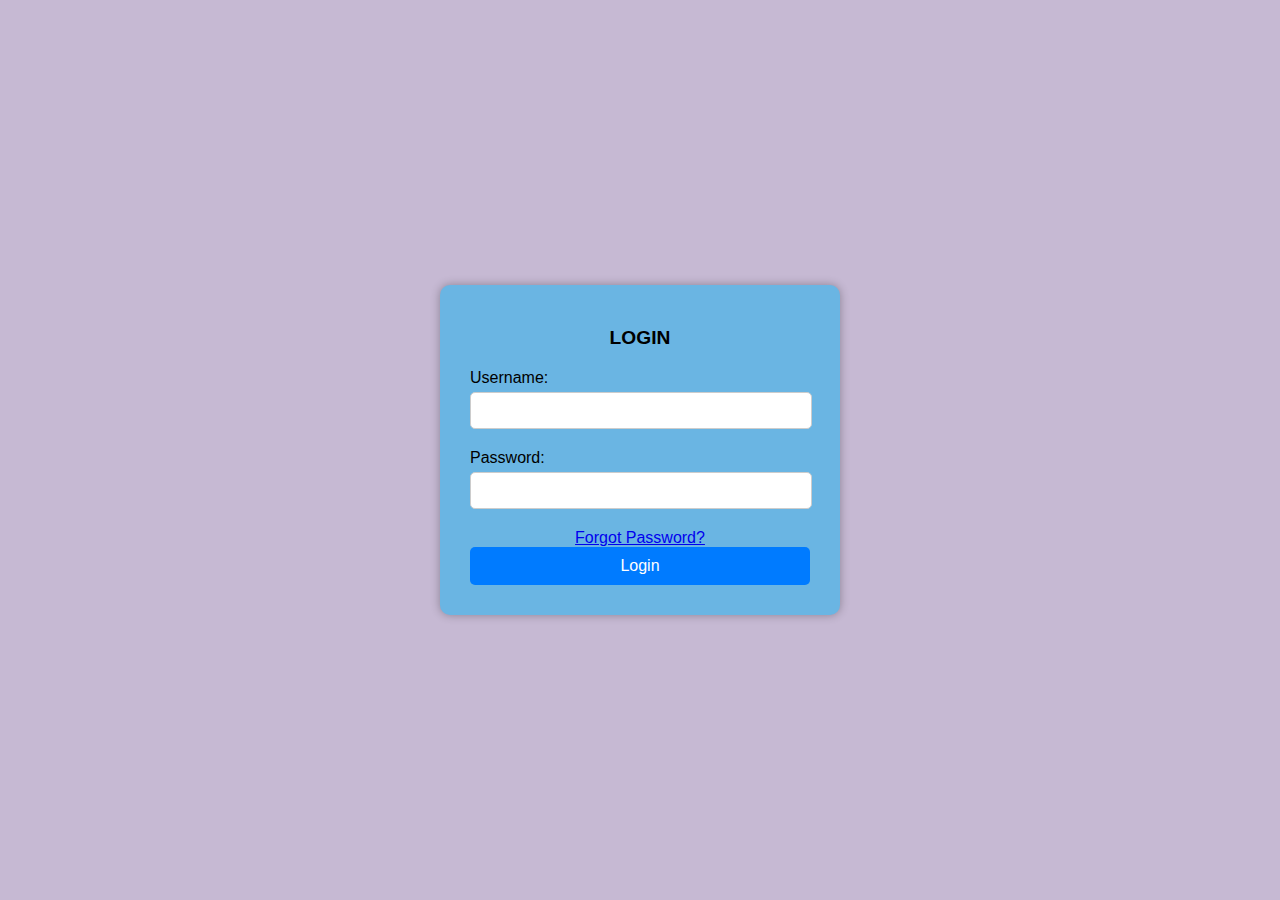
<file: index.html>
<!DOCTYPE html>
<html lang="en">
<head>
    <meta charset="UTF-8">
    <meta name="viewport" content="width=device-width, initial-scale=1.0">
    <title>Login Page</title>
    <link rel="stylesheet" href="index.css">
</head>
<body background="C:\Users\TOPANNAVAR\Desktop\Book_store\bg2.jpg">
 
    <div class="container">
        <div class="login-container">
            <h1 style="text-align: center; font-size:larger;">LOGIN</h2>
            <form class="login-form" action="#" method="post">
                <div class="form-group">
                    <label for="username">Username:</label>
                    <input type="text" id="username" name="username" required>
                </div>
                <div class="form-group">
                    <label for="password">Password:</label>
                    <input type="password" id="password" name="password" required>
                </div>
                <div class="forgot-password" style="text-align: center;">
                    <a href="#">Forgot Password?</a>
                </div>
                <button type="submit">Login</button>
            </form>
        </div>
    </div>
</body>
</html>
</file>
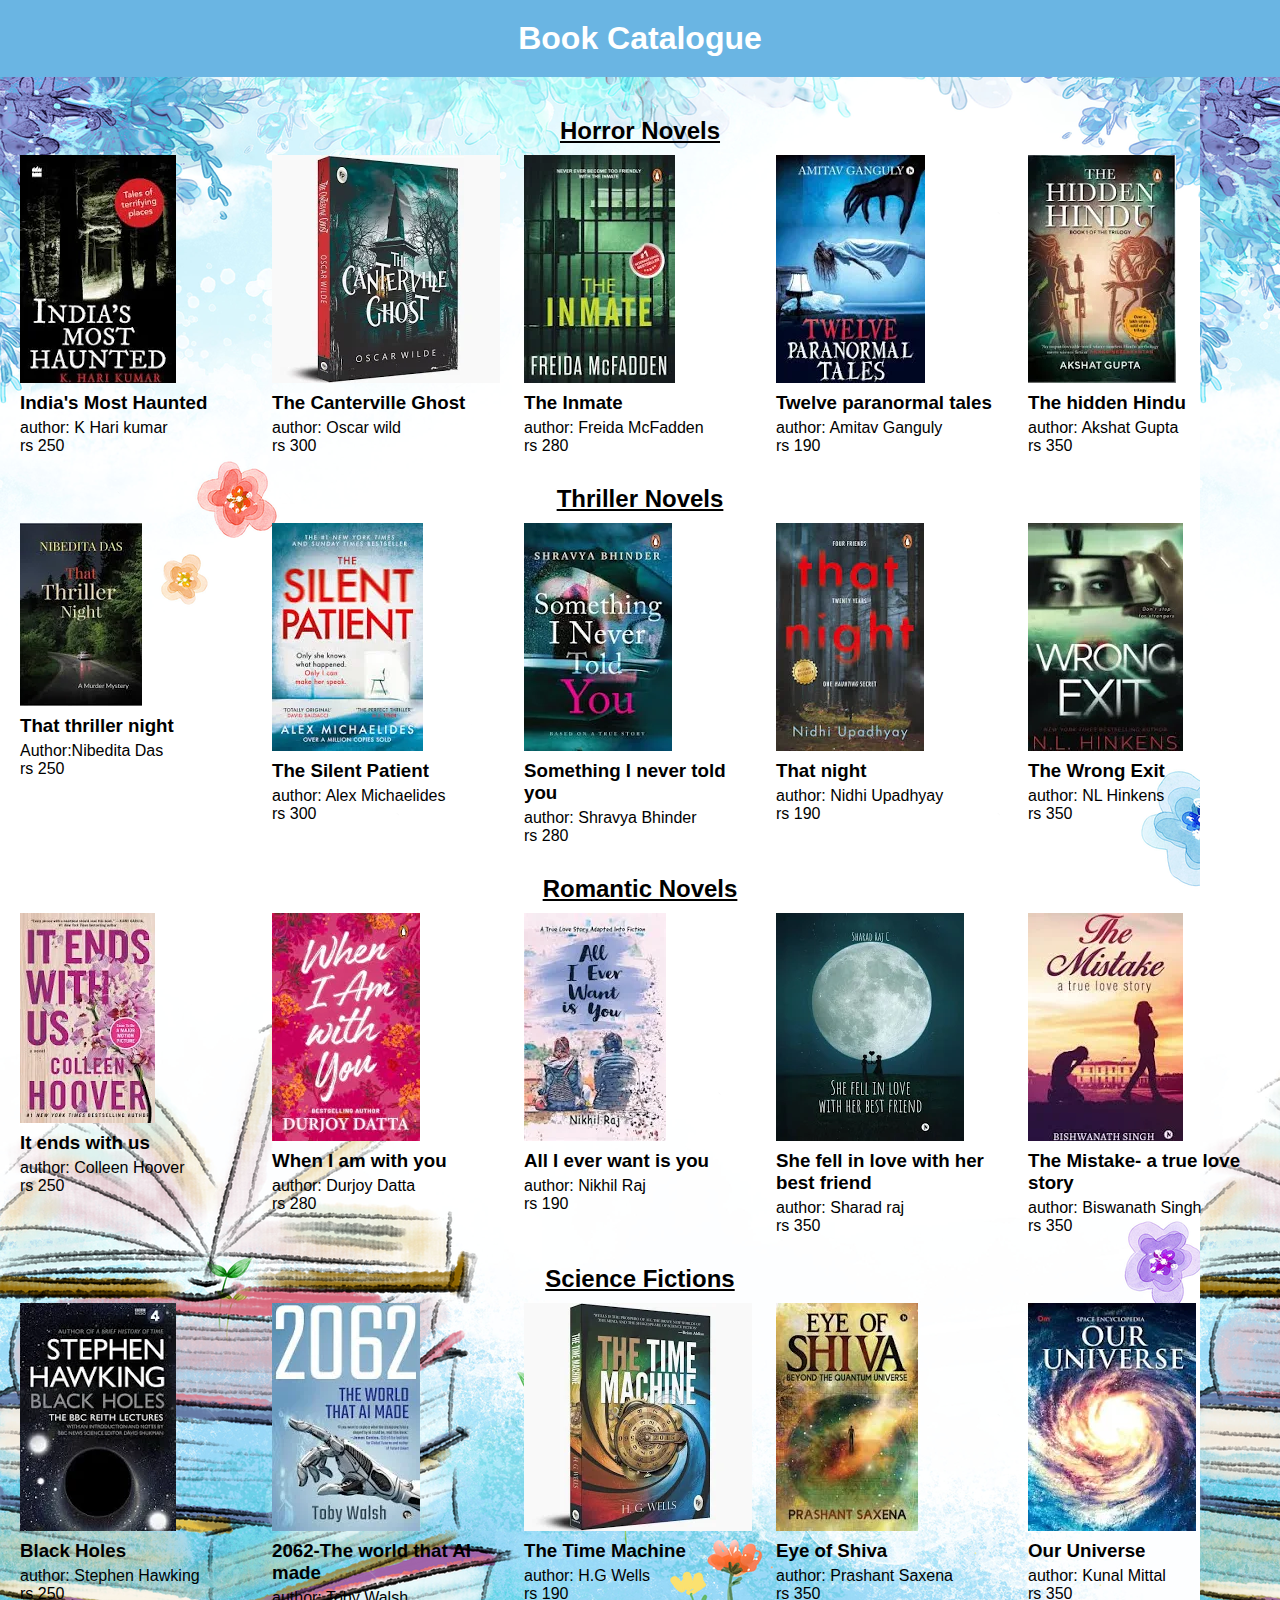
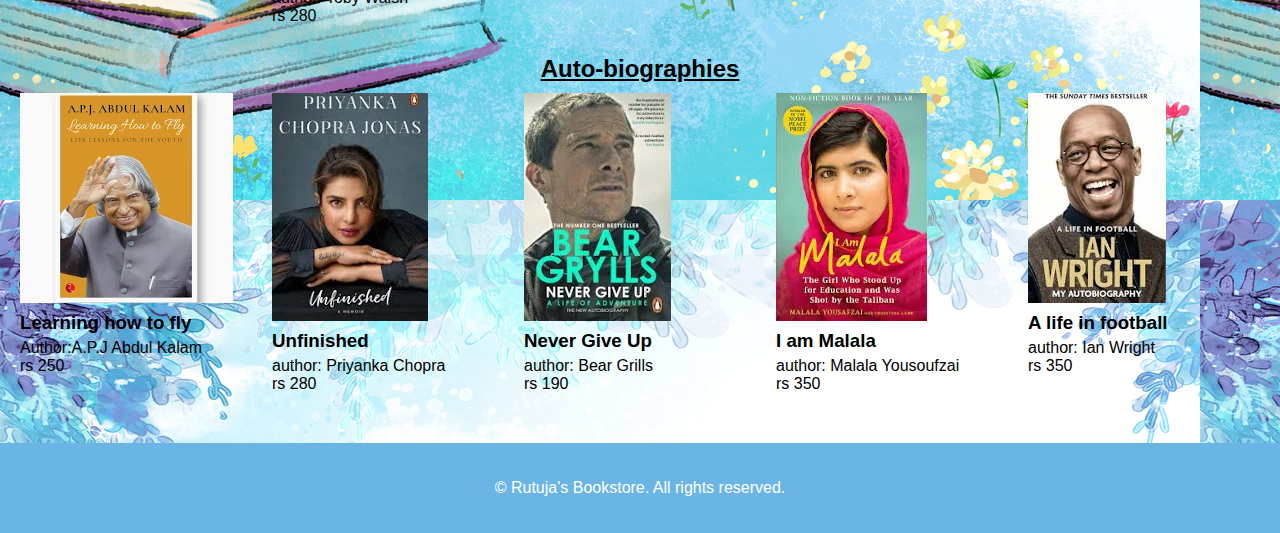
<file: catalogue_page.html>
<!DOCTYPE html>
<html lang="en">
<head>
    <meta charset="UTF-8">
    <meta name="viewport" content="width=device-width, initial-scale=1.0">
    <title>Book Catalogue</title>
    <link rel="stylesheet" href="catalogue_page.css">
    
    
</head>
<body background="./bg2.jpg">
    
    
    <header>
        <h1 style="text-decoration: under-line;">Book Catalogue</h1>
    </header>
    <main>
        <section class="category">
            <h2 style="text-align: center; text-decoration:underline ">Horror Novels</h2>
            <div class="books">
                <!-- Repeat this block for each book -->
                <div class="book">
                    <img src="./thriller 1.webp" alt="Thriller Book 1">
                    <h3>India's Most Haunted</h3>
                    <p>author: K Hari kumar</p>
                    <p>rs 250</p>
                </div>
                <div class="book">
                    <img src="./thriller 2.webp" alt="Thriller Book 1">
                    <h3>The Canterville Ghost</h3>
                    <p>author: Oscar wild</p>
                    <p>rs 300</p>
                </div>
                <div class="book">
                    <img src="./thriller3.webp" alt="Thriller Book 1">
                    <h3>The Inmate</h3>
                    <p>author: Freida McFadden</p>
                    <p>rs 280</p>
                </div>
                <div class="book">
                    <img src="./thriller 4.webp" alt="Thriller Book 1">
                    <h3>Twelve paranormal tales</h3>
                    <p>author: Amitav Ganguly</p>
                    <p>rs 190</p>
                </div>
                <div class="book">
                    <img src="./thriller5.webp" alt="Thriller Book 1">
                    <h3>The hidden Hindu</h3>
                    <p>author: Akshat Gupta</p>
                    <p>rs 350</p>
                </div>
                <!-- End book block -->
            </div>
        </section>
        <!-- Repeat the above section for each category of books -->
        <section class="category">
            <h2 style="text-align: center; text-decoration:underline ">Thriller Novels</h2>
            <div class="books">
                <!-- Repeat this block for each book -->
                <div class="book">
                    <img src="./horror1.webp" alt="Horror Book 1">
                    <h3>That thriller night</h3>
                    <p>Author:Nibedita Das</p>
                    <p>rs 250</p>
                </div>
                <div class="book">
                    <img src="./horror2.webp" alt="Horror Book 1">
                    <h3>The Silent Patient</h3>
                    <p>author: Alex Michaelides</p>
                    <p>rs 300</p>
                </div>
                <div class="book">
                    <img src="./horror3.webp" alt="Horror Book 1">
                    <h3>Something I never told you</h3>
                    <p>author: Shravya Bhinder</p>
                    <p>rs 280</p>
                </div>
                <div class="book">
                    <img src="./horror4.webp" alt="horror Book 1">
                    <h3>That night</h3>
                    <p>author: Nidhi Upadhyay</p>
                    <p>rs 190</p>
                </div>
                <div class="book">
                    <img src="./horror5.webp" alt="horror Book 1">
                    <h3>The Wrong Exit</h3>
                    <p>author: NL Hinkens</p>
                    <p>rs 350</p>
                </div>
                <!-- End book block -->
            </div>
        </section>
        <!-- Repeat the above section for each category of books -->
        <section class="category">
            <h2 style="text-align: center; text-decoration:underline ">Romantic Novels</h2>
            <div class="books">
                <!-- Repeat this block for each book -->
                <div class="book">
                    <img src="./romantic 1.webp" alt="Thriller Book 1">
                    <h3>It ends with us</h3>
                    <p>author: Colleen Hoover</p>
                    <p>rs 250</p>
                </div>
                <div class="book">
                    <img src="./romantic2.webp" alt="Thriller Book 1">
                    <h3>When I am with you</h3>
                    <p>author: Durjoy Datta</p>
                    <p>rs 280</p>
                </div>
                <div class="book">
                    <img src="./romantic3.webp" alt="Thriller Book 1">
                    <h3>All I ever want is you</h3>
                    <p>author: Nikhil Raj</p>
                    <p>rs 190</p>
                </div>
                <div class="book">
                    <img src="./romantic 4.webp" alt="Thriller Book 1">
                    <h3>She fell in love with her best friend</h3>
                    <p>author: Sharad raj</p>
                    <p>rs 350</p>
                </div>
                <div class="book">
                    <img src="./romantic5.webp" alt="Thriller Book 1">
                    <h3>The Mistake- a true love story</h3>
                    <p>author: Biswanath Singh</p>
                    <p>rs 350</p>
                </div>
                <!-- End book block -->
            </div>
        </section>
        <!-- Repeat the above section for each category of books -->
        <section class="category">
            <h2 style="text-align: center; text-decoration:underline ">Science Fictions</h2>
            <div class="books">
                <!-- Repeat this block for each book -->
                <div class="book">
                    <img src="./sci1.webp" alt="Thriller Book 1">
                    <h3>Black Holes</h3>
                    <p>author: Stephen Hawking</p>
                    <p>rs 250</p>
                </div>
                <div class="book">
                    <img src="./sci2.webp" alt="Thriller Book 1">
                    <h3>2062-The world that AI made</h3>
                    <p>author: Toby Walsh</p>
                    <p>rs 280</p>
                </div>
                <div class="book">
                    <img src="./sci3.webp" alt="Thriller Book 1">
                    <h3>The Time Machine</h3>
                    <p>author: H.G Wells</p>
                    <p>rs 190</p>
                </div>
                <div class="book">
                    <img src="./sci4.webp" alt="Thriller Book 1">
                    <h3>Eye of Shiva</h3>
                    <p>author: Prashant Saxena</p>
                    <p>rs 350</p>
                </div>
                <div class="book">
                    <img src="./sci5.webp" alt="Thriller Book 1">
                    <h3>Our Universe</h3>
                    <p>author: Kunal Mittal</p>
                    <p>rs 350</p>
                </div>
                <!-- End book block -->
            </div>
        </section>
        <!-- Repeat the above section for each category of books -->
        <section class="category">
            <h2 style="text-align: center; text-decoration:underline ">Auto-biographies</h2>
            <div class="books">
                <!-- Repeat this block for each book -->
                <div class="book">
                    <img src="./auto1.webp" alt="Thriller Book 1">
                    <h3>Learning how to fly</h3>
                    <p>Author:A.P.J Abdul Kalam</p>
                    <p>rs 250</p>
                </div>
                <div class="book">
                    <img src="./auto2.webp" alt="Thriller Book 1">
                    <h3>Unfinished</h3>
                    <p>author: Priyanka Chopra</p>
                    <p>rs 280</p>
                </div>
                <div class="book">
                    <img src="./auto3.webp" alt="Thriller Book 1">
                    <h3>Never Give Up</h3>
                    <p>author: Bear Grills</p>
                    <p>rs 190</p>
                </div>
                <div class="book">
                    <img src="./auto4.webp" alt="Thriller Book 1">
                    <h3>I am Malala</h3>
                    <p>author: Malala Yousoufzai</p>
                    <p>rs 350</p>
                </div>
                <div class="book">
                    <img src="./auto5.webp" alt="Thriller Book 1">
                    <h3>A life in football</h3>
                    <p>author: Ian Wright</p>
                    <p>rs 350</p>
                </div>
                <!-- End book block -->
            </div>
        </section>
        <!-- Repeat the above section for each category of books -->
    
    </main>
    <footer>
        <p>&copy; Rutuja's Bookstore. All rights reserved.</p>
    </footer>
</body>
</html>
</file>
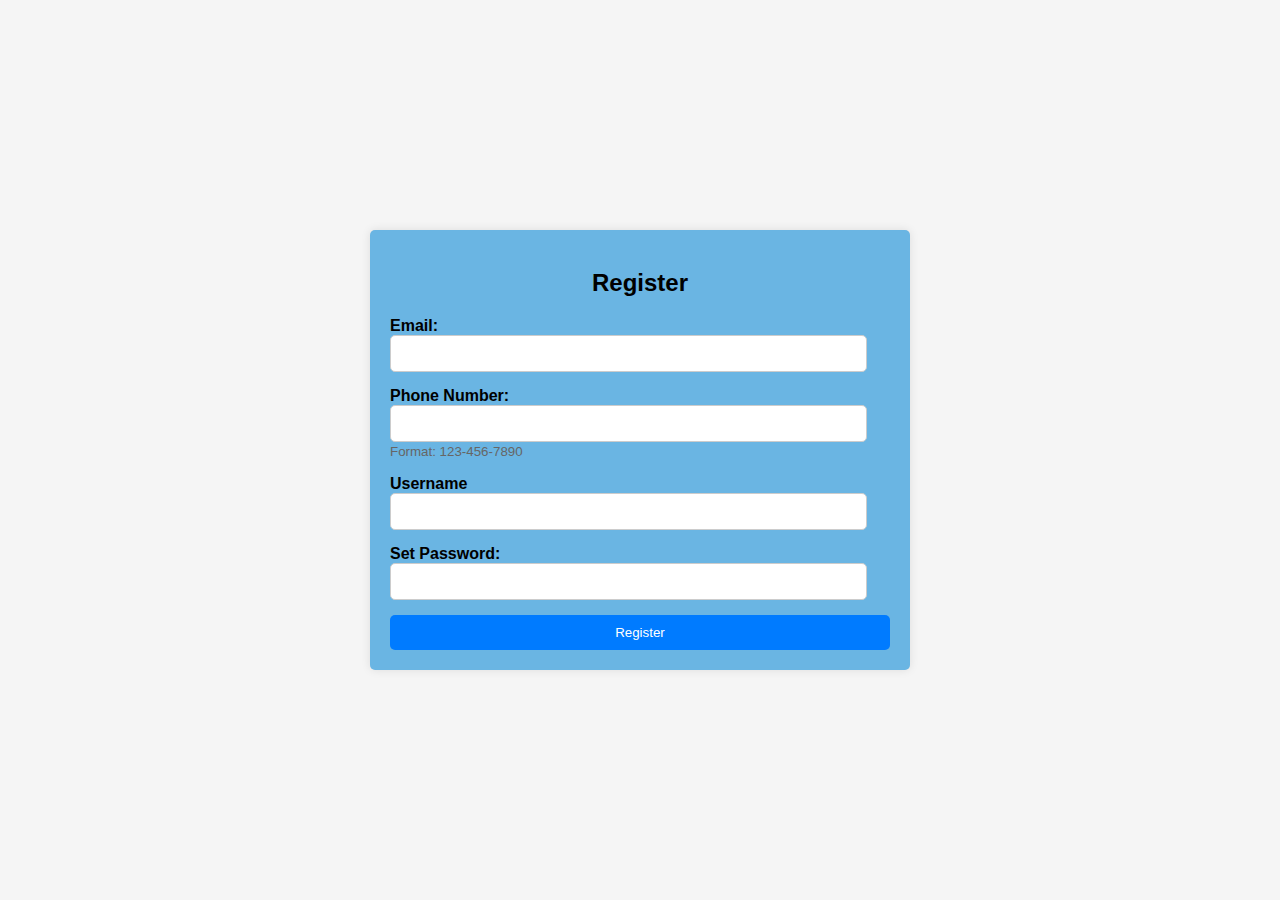
<file: registeration_page.html>
<!DOCTYPE html>
<html lang="en">
<head>
    <meta charset="UTF-8">
    <meta name="viewport" content="width=device-width, initial-scale=1.0">
    <title>Registration</title>
    <link rel="stylesheet" href="registeration_page.css">
</head>
<body background="C:\Users\TOPANNAVAR\Desktop\Book_store\bg2.jpg">
    <div class="container">
        <form class="registration-form">
            <h2>Register</h2>
            <div class="form-group">
                <label for="email">Email:</label>
                <input type="email" id="email" name="email" required>
            </div>
            <div class="form-group">
                <label for="phone">Phone Number:</label>
                <input type="tel" id="phone" name="phone" pattern="[0-9]{3}-[0-9]{3}-[0-9]{4}" required>
                <small>Format: 123-456-7890</small>
            </div>
            <div class="form-group">
                <label for="email">Username</label>
                <input type="email" id="email" name="email" required>
            </div>
            <div class="form-group">
                <label for="password">Set Password:</label>
                <input type="password" id="password" name="password" required>
            </div>
            <button type="submit">Register</button>
        </form>
    </div>
</body>
</html>
</file>
<file: index.css>
body {
    margin: 0;
    padding: 0;
    font-family: Arial, sans-serif;
   background-color: rgb(198, 185, 211);
    background-size: cover;
    background-position: center;
    height: 100vh;
    display: flex;
    justify-content: center;
    align-items: center;
}

.container {
    width: 100%;
    max-width: 400px;
    padding: 0 20px;
}

.login-container {
    
    background-color: #6ab5e3;
    padding: 30px;
    border-radius: 10px;
    box-shadow: 0 0 10px rgba(0, 0, 0, 0.3);
}

.login-container h2 {
    text-align: center;
    margin-bottom: 30px;
}

.form-group {
    margin-bottom: 20px;
    margin-left: 00px;
    margin-right: 20px;
    margin-top: 20px;

}

label {
    display: block;
    margin-bottom: 5px;
}

input[type="text"],
input[type="password"] {
    width: 100%;
    padding: 10px;
    border-radius: 5px;
    border: 1px solid #ccc;
}

button {
    width: 100%;
    padding: 10px;
    background-color: #007bff;
    border: none;
    border-radius: 5px;
    color: #fff;
    font-size: 16px;
    cursor: pointer;
    transition: background-color 0.3s ease;
}

button:hover {
    background-color: #0056b3;
}
</file>
<file: catalogue_page.css>
body {
    font-family: Arial, sans-serif;
    margin: 0;
    padding: 0;
   
}

header {
    background-color: #6ab5e3;
    color: #fff;
    padding: 20px 0;
    text-align: center;
}

header h1 {
    margin: 0;
}

nav ul {
    list-style-type: none;
    margin: 0;
    padding: 0;
}

nav ul li {
    display: inline;
    margin-right: 20px;
}

nav ul li a {
    color: #fff;
    text-decoration: none;
}

main {
    padding: 20px;
}

.category {
    margin-bottom: 30px;
}

.category h2 {
    font-size: 24px;
    margin-bottom: 10px;
}

.books {
    display: grid;
    grid-template-columns: repeat(auto-fit, minmax(200px, 1fr));
    gap: 20px;
}

.book img {
    max-width: 100%;
    height: auto;
}

.book h3 {
    margin: 5px 0;
}

.book p {
    margin: 0;
}

footer {
    background-color:#6ab5e3;
    color: #fff;
    text-align: center;
    padding: 20px 0;
}
</file>
<file: registeration_page.css>
body {
    font-family: Arial, sans-serif;
    margin: 0;
    padding: 0;
    background-color: #f5f5f5;
}

.container {
    display: flex;
    justify-content: center;
    align-items: center;
    height: 100vh;
}

.registration-form {
    background-color: #6ab5e3;
    padding: 20px;
    border-radius: 5px;
    box-shadow: 0 0 10px rgba(0, 0, 0, 0.1);
    width: 500px;
}

.registration-form h2 {
    text-align: center;
    margin-bottom: 20px;
}

.form-group {
    margin-bottom: 15px;
}

.form-group label {
    display: block;
    font-weight: bold;
}

.form-group input {
    width: 455px;
    padding: 10px;
    border: 1px solid #ccc;
    border-radius: 5px;
}

.form-group small {
    color: #666;
}

button {
    display: block;
    width: 100%;
    padding: 10px;
    background-color: #007bff;
    color: #fff;
    border: none;
    border-radius: 5px;
    cursor: pointer;
    transition: background-color 0.3s;
}

button:hover {
    background-color: #0056b3;
}
</file>
